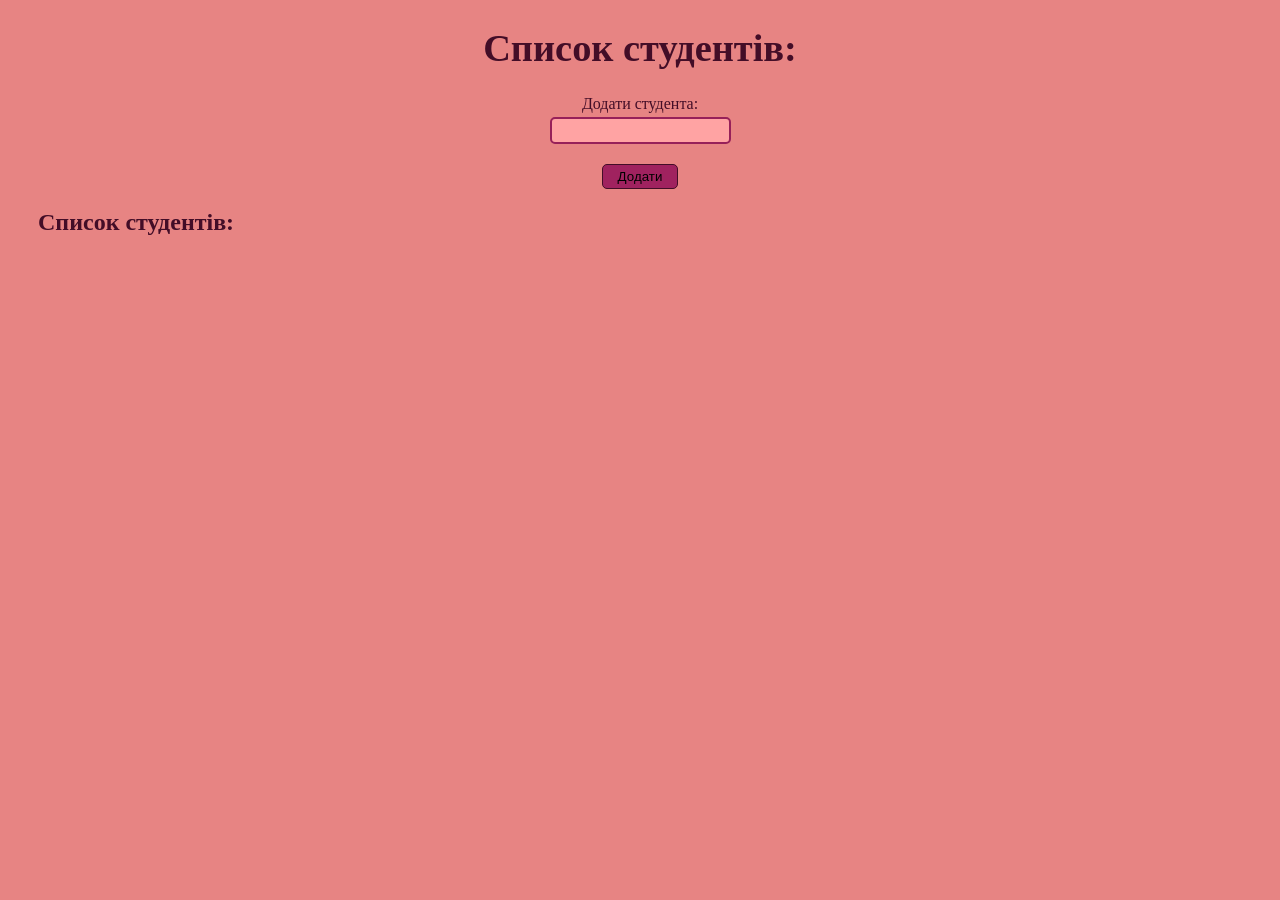
<file: index.html>
<!DOCTYPE html>
<html>
    <head>
        <meta charset="UTF-8">
        <meta name="viewport" content="width=device-width, initial-scale=1.0">
        <meta name="description" content="">
        <meta name="keywords" content="">
        <meta name="author" content="shadow_evi">
        <title>Список</title>
        <link rel="stylesheet" href="style.css">
    </head>
    <body>
        <h1>Список студентів:</h1>
        <form>
            <label>
                Додати студента:
                <input type="text" name="student" id="stud">
            </label>
            <button type="submit" id="add">Додати</button>
        </form>
        <h2>Список студентів:</h2>
        <ol id="list">
        </ol>
        <script src="script.js"></script>
    </body>
    </html>
</file>
<file: style.css>
body{
    background-color: #E78483;
    color: #430D27;
}
h1{
    text-align: center;
    font-size: 3vw;
}
form{
   display: flex;
   flex-direction: column;
  align-items: center;
    font-size: 1rem;
}
label{
    text-align: center;
}
input{
    display: flex;
    flex-direction: column;
    margin-bottom: 20px;
    margin-top: 4px;
    background-color: #FFA3A3;
    border-color: #972059;
    border-radius: 5px;
    border-style: solid;
    padding: 4px;
    color:#430D27;
}
#add{
    background-color:#a0225f;
    border: 1px, solid, #430D27;
    border-radius: 5px;
    padding: 4px;
    width: 6vw;
    transition: transform 0.2s ease;
}
input:focus{
    outline:#972059;
    box-shadow: 0 0 8px #a0225f;
}
#add:active{
    background-color:#c72674;
    transform: scale(1.3);
}
h2{
    margin-left: 30px;
}
#list{
    margin-left: 30px;
    padding-left: 20px;
}
.dot{
    margin-bottom: 8px;
    font-size: 18px;
}
.flex{
    margin-top: -20px;
    display: flex;
    align-items: center;
    justify-content: center;
    margin-left: -120px;
}
.del{
    margin-left: 50px;
    background-color:#a0225f;
    border: 1px, solid, #430D27;
    border-radius: 5px;
    padding: 4px 10px;

    transition: transform 0.2s ease;
}
.del:active{
    background-color:#c72674;
    transform: scale(1.3);
}
@media(max-width:768px){
    h1{
        font-size: 1.75rem;
    }
    input{
        padding: 1px;
        max-width: 140px;
        margin-bottom: 10px;
    }
    #add{
        width: 60px;
        padding: 2px;
    }
    #add:active{
        transform: scale(1.2);
    }
    h2{
        text-align: center;
        font-size: 1.35rem;
        margin-left:0;
    }
    .dot{
        font-size: 16px;
    }
    .flex{
        margin-left:0;
        justify-content: end;
    }
    .del{
        padding:2px 4px;
    }
}
</file>
